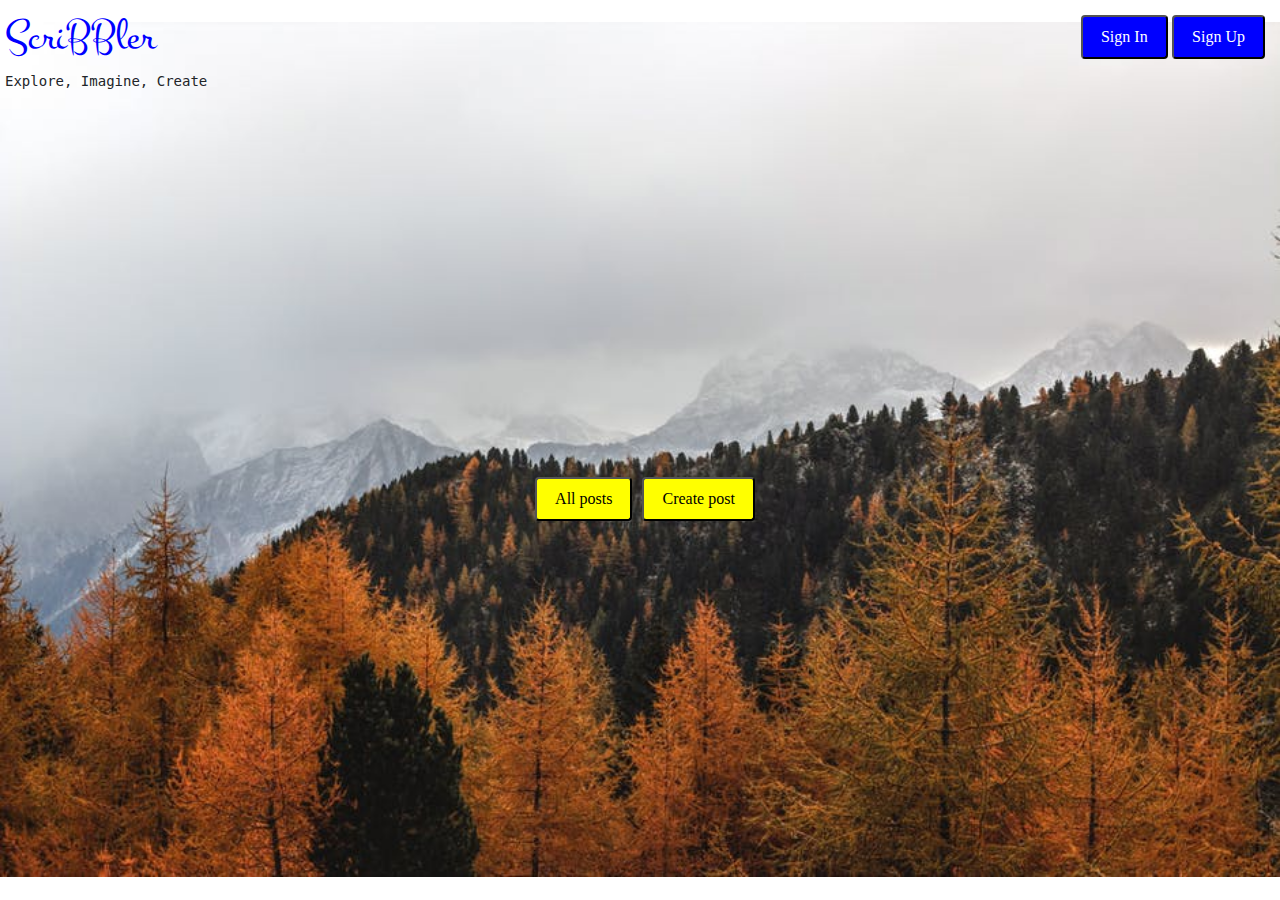
<file: index.html>
<!DOCTYPE html>
<html>

<head>
    <!-- TODO: Include Font Awesome file here -->

    <link rel="stylesheet" href="https://maxcdn.bootstrapcdn.com/bootstrap/4.0.0/css/bootstrap.min.css"
          integrity="sha384-Gn5384xqQ1aoWXA+058RXPxPg6fy4IWvTNh0E263XmFcJlSAwiGgFAW/dAiS6JXm" crossorigin="anonymous">

    <!-- TODO: Include Google Fonts file here -->
    <link href="https://fonts.googleapis.com/css2?family=Montez&display=swap" rel="stylesheet">
    <link href="https://fonts.googleapis.com/css2?family=Montez&family=Ubuntu+Mono&display=swap" rel="stylesheet">

    <link href='styles\index.css' rel='stylesheet' type='text/css'>
    <link href='styles\common.css' rel='stylesheet' type='text/css'>
    <title>ScriBBler</title>
</head>

<body>
<!-- TODO: Include all your code for the header and home page here -->
<script src="scripts\common.js"></script>
<div id="main-container-div">

    <div class="header">
        <div class="title-container">
            <p class="title">ScriBBler</p>
            <p class="sub-title">Explore, Imagine, Create</p>
        </div>

        <div class="login-buttons-container">
            <button onclick="showSignInModal()" class="blue-button" type="button">Sign In</button>
            <button onclick="showSignUpModal()" class="blue-button" type="button">Sign Up</button>
        </div>

    </div>
    <div class="postButtons">
        <!-- Insert code for All Posts & Create Post button here -->
        <button onclick="navigateToBlogList()" class="yellow-button" type="button">All posts</button>
        <button onclick="showCreatePost()" class="yellow-button" type="button">Create post</button>
    </div>


</div>

<div>
    <!-- Insert code for Sign In modal here -->
    <div class="modal" id="signin-modal">
        <div class="modal-content">

            <div class="modal-head">
                <span onclick="hideSignInModal()" id="close" class="close">&times;</span>
                <h2 class="modal-title">Welcome Back!</h2>
            </div>
            <hr>
            <form>
                <label for="username" class="label-text">Username</label>
                <input type="text" id="username" placeholder="Enter Username" required>
                <label for="password" class="label-text">Password</label>
                <input type="password" id="password" placeholder="Enter Password" required>
                <button type="submit" onclick="signin(username, password)" class="signin-btn">Sign In</button>
            </form>

            <p class="bottom-banner">Not a member?<span onclick="hideSignInModal();showSignUpModal()" class=signup>Sign Up</span></p>
        </div>
    </div>

</div>

<!-- Insert code for Sign Up modal here -->
<div>
    <div class="modal" id="signup-modal">
        <div class="modal-content">

            <div class="modal-head">
                <span onclick="hideSignUpModal()" id="close" class="close">&times;</span>
                <h2 class="modal-title">Get Started</h2>
            </div>
            <hr>
            <form>
                <label for="fullname" class="label-text">Full name</label>
                <input type="text" id="fullname" placeholder="Enter Full Name" required>
                <label for="username" class="label-text">Username</label>
                <input type="text" id="username" placeholder="Enter Username" required>
                <label for="password" class="label-text">Password</label>
                <input type="password" id="password" placeholder="Enter Password" required>
                <label for="confirmpassword" class="label-text">Confirm Password</label>
                <input type="password" id="confirm_password" placeholder="Confirm Password" required>
                <button type="submit" onclick="signup(firstName,lastName, email, password, mobile)" class="signin-btn">Sign up</button>
            </form>
        </div>
    </div>
</div>

<div>
    <!-- Insert code for Create Post modal here -->
    <div class="modal" id="create-post-modal">

        <div class="post-modal-content">

            <div class="modal-head">
                <span onclick="hideCreatePostModal()" id="close" class="close">&times;</span>
                <h2 class="modal-title">Pen your post</h2>
            </div>
            <form id=create-post-form>
                <label for="title" class="label-text">Title</label>
                <input type="text" id="title" placeholder="" required>
                <label for="content" class="label-text">Content</label>
                <textarea cols="50" rows="15" name="post-details" form="create-post-form"></textarea>
                <button type="submit" onclick="createPost()" class="create-btn">Create</button>
            </form>
        </div>
    </div>
</div>


<!-- Place all Javascript for header in this file -->
<script src="scripts\common.js"></script>
<!-- Place all Javascript for rest of the elements in this file -->
<script src="scripts\index.js"></script>

</body>

</html>
</file>
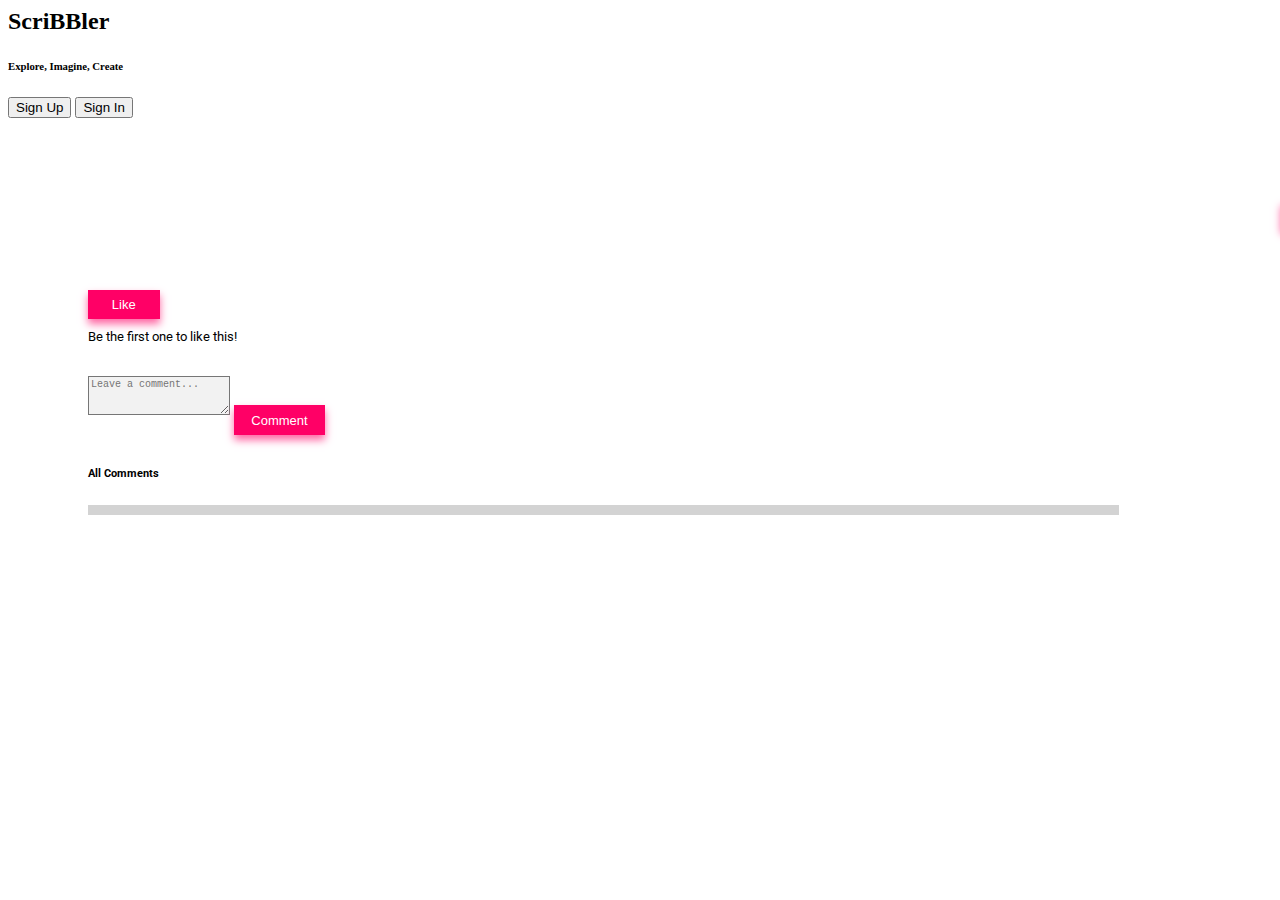
<file: html/post.html>
<!DOCTYPE html5>
<html>

<head>
    <title>Post Details</title>

    <!-- Bootstrap Link -->
    <link href="https://cdn.jsdelivr.net/npm/bootstrap@5.0.0-beta3/dist/css/bootstrap.min.css" rel="stylesheet"
          integrity="sha384-eOJMYsd53ii+scO/bJGFsiCZc+5NDVN2yr8+0RDqr0Ql0h+rP48ckxlpbzKgwra6" crossorigin="anonymous">

    <!-- TODO: Include Font Awesome file here -->
    <link rel="stylesheet" href="https://pro.fontawesome.com/releases/v5.10.0/css/all.css"
          integrity="sha384-AYmEC3Yw5cVb3ZcuHtOA93w35dYTsvhLPVnYs9eStHfGJvOvKxVfELGroGkvsg+p" crossorigin="anonymous"/>

    <!-- TODO: Include Google Fonts file here -->
    <link rel="preconnect" href="https://fonts.gstatic.com">
    <link href="https://fonts.googleapis.com/css2?family=Montez&family=Ubuntu+Mono&display=swap" rel="stylesheet">
    <link rel="preconnect" href="https://fonts.gstatic.com">
    <link href="https://fonts.googleapis.com/css2?family=Roboto&display=swap" rel="stylesheet">


    <link rel="stylesheet" href="../styles/post.css">
    <link rel="stylesheet" href="../styles/common.css">
</head>

<body>
<!-- Header of the Post page -->
<header>
    <nav class="navbar navbar-light bg-transparent">
        <div class="container-fluid">
            <div class="navbar-brand mb-0 h1">
                <h2 class="brand1">ScriBBler</h2>
                <h6 class="brand2">Explore, Imagine, Create</h6>
            </div>

            <div class="button d-flex gap-2">
                <button class="btn signin" data-toggle="modal" data-target="#signUP-modal" type="submit">Sign Up
                </button>
                <button class="btn signin" data-toggle="modal" data-target="#signIN-modal" type="submit">Sign In
                </button>
            </div>
        </div>
    </nav>
</header>

<!-- Layout for all Contents of Post page -->
<div class="layout">

    <!-- Post Heading -->
    <div class="heading">
        <h3 class="titleText" id="postTitle"></h3>
    </div>

    <!-- Post AuthorName and Edit button -->
    <div class="authName">
        <p id="authorName"></p>
        <button type="button" id="editBtn" onclick="editPost()">Edit <i class="fas fa-edit"></i></button>
    </div>

    <!-- Post Blog Content -->
    <div class="postContent">
        <p id="postText"></p>
    </div>

    <!-- Like button -->
    <div class="likeBox">
        <button type="button" id="likeBtn" onclick="postLiked()"><i class="fas fa-thumbs-up"></i> Like</button>
        <br>
        <span id="likeMsg">Be the first one to like this!</span>
    </div>

    <!-- Comment Box and Comment button -->
    <div class="commentSection">
        <textarea class="form-control" id="inputComment" rows="3" placeholder="Leave a comment..."></textarea>
        <button type="button" id="commentBtn" onclick="addComment(inputComment)">Comment</button>
        <br>
    </div>


    <!-- Comments List -->
    <div class="commentList">
        <h6>All Comments</h6>
        <div id="allComments"></div>
    </div>
</div>

<!-- Modal for SignUp button -->
<div class="modal fade" id="signUP-modal" tabindex="-1" role="dialog" aria-labelledby="staticBackdropLabel"
     aria-hidden="true">
    <div class="modal-dialog modal-dialog-centered" id="signUpModal" role="document">
        <div class="modal-content">
            <div class="modal-header">
                <h5 class="modal-title" id="staticBackdropLabel">Get Started</h5>
                <button type="button" class="btn-close" data-dismiss="modal" aria-label="Close"></button>
            </div>
            <div class="modal-body">
                <form>
                    <div class="form-group">
                        <label for="inputName">Name</label>
                        <input type="text" class="form-control" id="inputName" placeholder="Enter your name" required>
                    </div>
                    <br>
                    <div class="form-group">
                        <label for="userName1">Username</label>
                        <input type="text" class="form-control" id="userName1" placeholder="Enter your username"
                               required>
                    </div>
                    <br>
                    <div class="form-group">
                        <label for="userPassword1">Password</label>
                        <input type="password" class="form-control" id="userPassword1" placeholder="Enter your password"
                               required>
                    </div>
                    <br>
                    <div class="form-group">
                        <label for="confirmPassword">Confirm Password</label>
                        <input type="password" class="form-control" id="confirmPassword"
                               placeholder="Re-enter your password" required>
                    </div>
                    <br>
                    <div class="modal-footer justify-content-center footer">
                        <button type="submit" class="btn" id="signUp">Sign Up</button>
                    </div>
                </form>
            </div>
        </div>
    </div>
</div>

<!-- Modal for SignIn button -->
<div class="modal fade" id="signIN-modal" tabindex="-1" role="dialog" aria-labelledby="staticBackdropLabel"
     aria-hidden="true">
    <div class="modal-dialog modal-dialog-centered" id="signInModal" role="document">
        <div class="modal-content">
            <div class="modal-header">
                <h5 class="modal-title" id="staticBackdropLabel">Welcome Back!</h5>
                <button type="button" class="btn-close" data-dismiss="modal" aria-label="Close"></button>
            </div>
            <div class="modal-body">
                <form action="">
                    <div class="form-group">
                        <label for="userName2" aria-required="true">Username</label>
                        <input type="text" class="form-control" id="userName2" placeholder="Enter your username"
                               required>
                    </div>
                    <br>
                    <div class="form-group">
                        <label for="userPassword2">Password</label>
                        <input type="password" class="form-control" id="userPassword2" placeholder="Enter your password"
                               required>
                    </div>
                    <br>
                    <div class="modal-footer justify-content-center footer">
                        <button type="submit" class="btn" id="signIn">Sign In</button>
                        <p id="msg">Not a member ? <a id="msg2" href="#" data-toggle="modal" data-target="#signUP-modal"
                                                      data-dismiss="modal">Sign Up</a></p>
                    </div>
                </form>
            </div>
        </div>
    </div>
</div>

<script src="../scripts/post.js"></script>
<script src="https://code.jquery.com/jquery-3.5.1.slim.min.js"
        integrity="sha384-DfXdz2htPH0lsSSs5nCTpuj/zy4C+OGpamoFVy38MVBnE+IbbVYUew+OrCXaRkfj"
        crossorigin="anonymous"></script>
<script src="https://cdn.jsdelivr.net/npm/popper.js@1.16.1/dist/umd/popper.min.js"
        integrity="sha384-9/reFTGAW83EW2RDu2S0VKaIzap3H66lZH81PoYlFhbGU+6BZp6G7niu735Sk7lN"
        crossorigin="anonymous"></script>
<script src="https://cdn.jsdelivr.net/npm/bootstrap@4.6.0/dist/js/bootstrap.min.js"
        integrity="sha384-+YQ4JLhjyBLPDQt//I+STsc9iw4uQqACwlvpslubQzn4u2UU2UFM80nGisd026JF"
        crossorigin="anonymous"></script>
</body>
</html>
</file>
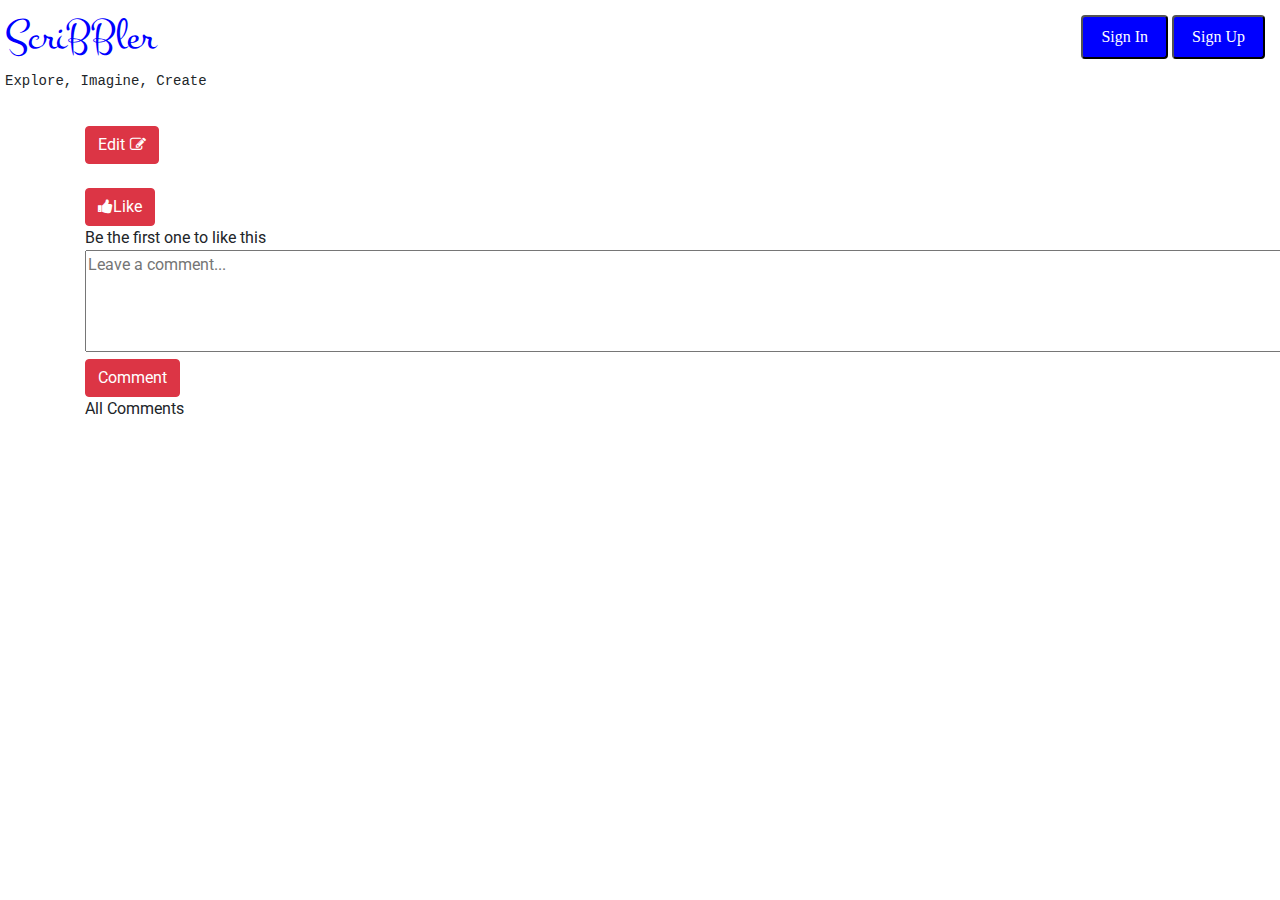
<file: html/posts.html>
<!DOCTYPE html>
<html>

<head>
    <!-- TODO: Include Font Awesome file here -->
    <!-- TODO: Include Google Fonts file here -->
    <link rel="stylesheet" href="https://maxcdn.bootstrapcdn.com/bootstrap/4.0.0/css/bootstrap.min.css"
          integrity="sha384-Gn5384xqQ1aoWXA+058RXPxPg6fy4IWvTNh0E263XmFcJlSAwiGgFAW/dAiS6JXm" crossorigin="anonymous">
    <link href="https://fonts.googleapis.com/css?family=Montez|Roboto|Ubuntu+Mono&display=swap" rel="stylesheet">
    <link rel="stylesheet" type="text/css" href="../styles/common.css" />
    <link rel="stylesheet" type="text/css" href="../styles/post.css" />
    <link rel="stylesheet" href="https://cdnjs.cloudflare.com/ajax/libs/font-awesome/4.7.0/css/font-awesome.min.css">
    <title>ScriBBler</title>
</head>

<body style=" background-color: white;">

<div id="main-container-div">
    <div class="header">
        <div class="title-container">
            <p class="title">ScriBBler</p>
            <p class="sub-title">Explore, Imagine, Create</p>
        </div>

        <div class="login-buttons-container">
            <button onclick="showSignInModal()" class="blue-button" type="button">Sign In</button>
            <button onclick="showSignUpModal()" class="blue-button" type="button">Sign Up</button>
        </div>

    </div>

</div>

<div>
    <!-- Insert code for Sign In modal here -->
    <div class="modal" id="signin-modal">
        <div class="modal-content">

            <div class="modal-head">
                <span onclick="hideSignInModal()" id="close" class="close">&times;</span>
                <h2 class="modal-title">Welcome Back!</h2>
            </div>
            <hr>
            <form>
                <label for="username" class="label-text">Username</label>
                <input type="text" id="username" placeholder="Enter Username" required>
                <label for="password" class="label-text">Password</label>
                <input type="password" id="password" placeholder="Enter Password" required>
                <button type="submit" onclick="signin(username, password)" class="signin-btn">Sign In</button>
            </form>

            <p class="bottom-banner">Not a member?<span onclick="hideSignInModal();showSignUpModal()" class=signup>Sign Up</span></p>
        </div>
    </div>
</div>

<!-- Insert code for Sign Up modal here -->
<div>
    <div class="modal" id="signup-modal">
        <div class="modal-content">

            <div class="modal-head">
                <span onclick="hideSignUpModal()" id="close" class="close">&times;</span>
                <h2 class="modal-title">Get Started</h2>
            </div>
            <hr>
            <form>
                <label for="fullname" class="label-text">Full name</label>
                <input type="text" id="fullname" placeholder="Enter Full Name" required>
                <label for="username" class="label-text">Username</label>
                <input type="text" id="username" placeholder="Enter Username" required>
                <label for="password" class="label-text">Password</label>
                <input type="password" id="password" placeholder="Enter Password" required>
                <label for="confirmpassword" class="label-text">Confirm Password</label>
                <input type="password" id="confirm_password" placeholder="Confirm Password" required>
                <button type="submit" onclick="signup(firstName,lastName, email, password, mobile)" class="signin-btn">Sign up</button>
            </form>
        </div>
    </div>
</div>

<div class="post container">
    <div class="heading-content" id="edit-heading" contenteditable="true"></div>
    <div class="author">
        <div class="author-name"></div>
        <div>
            <button id="edit-button" type="button" class="btn btn-danger" onclick="onEdit()">Edit<i
                    class="fa fa-edit" style="padding-left: 5px;"></i></button>
        </div>
    </div>


    <div class="post-content" id="edit-contenttext" contenteditable="true">
    </div>

    <button id="like-button" type="button" class="btn btn-danger" onclick="countLikes()"><i
            class="fa fa-thumbs-up"></i><span id="likeButton">Like</span></button>
    <div id="showCount">Be the first one to like this</div>

    <textarea id="comment" rows="4" cols="135" placeholder="Leave a comment..." name="comment"></textarea>
    <div><button id="comment-button" type="button" class="btn btn-danger"
                 onclick="addComment(comment)">Comment</button></div>
    <div id="allCommentsHeading">All Comments</div>
    <div class="comment-container">
        <div id="comments">
        </div>
    </div>

</div>


<script src="https://code.jquery.com/jquery-3.4.1.slim.min.js"
        integrity="sha384-J6qa4849blE2+poT4WnyKhv5vZF5SrPo0iEjwBvKU7imGFAV0wwj1yYfoRSJoZ+n"
        crossorigin="anonymous"></script>
<script src="https://cdn.jsdelivr.net/npm/popper.js@1.16.0/dist/umd/popper.min.js"
        integrity="sha384-Q6E9RHvbIyZFJoft+2mJbHaEWldlvI9IOYy5n3zV9zzTtmI3UksdQRVvoxMfooAo"
        crossorigin="anonymous"></script>
<script src="https://stackpath.bootstrapcdn.com/bootstrap/4.4.1/js/bootstrap.min.js"
        integrity="sha384-wfSDF2E50Y2D1uUdj0O3uMBJnjuUD4Ih7YwaYd1iqfktj0Uod8GCExl3Og8ifwB6"
        crossorigin="anonymous"></script>

<script src=../scripts/post.js> </script>
<script src=../scripts/common.js> </script>
</body>
</html>
</file>
<file: styles/post.css>
.layout {
    width: 100%;
    padding-left: 5em;
    padding-right: 5em;
    margin-left: auto;
    margin-right: auto;
    margin-bottom: 50px;
    font-family: 'Roboto', sans-serif;
}

.heading {
    padding: 1em 0 1em 0;
    text-align: center;
    margin-bottom: 1em;
    margin-top: 1em;
}

.authName {
    margin-bottom: 1em;
    display: flex;
    flex-direction: row;
    justify-content: space-between;
}

#authorName {
    font-size: 1.3em;
}

#editBtn, #likeBtn, #commentBtn, #saveBtn {
    background-color: #ff0066;
    border: 0;
    color: white;
    width: 5.5em;
    height: 2.2em;
    box-shadow: 0 5px 8px #ff66a3;
    font-size: small;
}

#commentBtn {
    width: 7em;
    height: 2.3em;
}

.postContent {
    text-align: justify;
    text-justify: auto;
    margin-bottom: 1em;
    font-size: 1em;
    /* font-family: 'Roboto', sans-serif; */
    margin-bottom: 3em;
}

.likeBox {
    margin-bottom: 2em;

}

#likeBtn {
    margin-bottom: 10px;

}

#likeMsg {
    font-size: small;
}

#inputComment {
    background-color: #f2f2f2;
    font-size: small;
    margin-bottom: 1em;
}

.commentSection {
    margin-bottom: 2em;
}

.singleComment {
    height: 40px;
    padding: 10px 10px 0 10px;
    background-color: white;
    align-content: center;
    margin-bottom: 10px;
}

#allComments {
    display: flex;
    flex-direction: column-reverse;
    background-color: lightgrey;
    width: 80%;
    padding: 10px 10px 0 10px;
}
</file>
<file: styles/common.css>
.header{
    display: flex;
    flex-direction: row;
    justify-content: space-between;
    margin: 5px;
}

.title-container{
    display: flex;
    flex-direction: column;
    justify-content: space-between;
}

.title {
    font-family: Montez, cursive;
    font-size: 44px;
    margin: 0px;
    color: blue;
}

.sub-title {
    font-family: "Ubuntu Mono", monospace;
    font-size: 14px;
    margin: 0px;
}

.blue-button{
    background-color: blue;
    padding-top: 8px;
    padding-bottom: 8px;
    padding-right: 18px;
    padding-left:18px;
    color:white;
    font-family: 'Ubuntu Condensed';
    font-size: 16px;
    border-radius: 4px;
}

.login-buttons-container{
    padding: 10px;
}

.modal {
    display: none;
    position: fixed;
    z-index: 1;
    left: 0;
    top: 0;
    width: 100%;
    height: 100%;
    overflow: auto;
    background-color: rgb(0,0,0);
    background-color: rgba(0,0,0,0.4);
    justify-content: center;
    align-items: center;
    color: black;
}

form {
    display: flex;
    flex-direction: column;
}

input {
    padding: 10px;
    outline: none;
    font-family: Roboto;
}

.label-text {
    font-weight: bold;
    margin: 10px 0;
    font-family: Roboto;
}

.modal-content{
    background-color: #fefefe;
    margin: auto;
    padding: 20px;
    border: 1px solid #888;
    width: 30%;
}

.modal-head {
    display: flex;
    flex-direction: column;
}

.close {
    display: flex;
    align-self: flex-end;
    cursor: pointer;
}

.modal-title{
    align-self: flex-start;
    font-family: Roboto;
}

.signin-btn {
    background-color: green;
    padding: 10px;
    border: none;
    color: #fff;
    font-size: 16px;
    margin-top: 20px;
    cursor: pointer;
    font-family: Roboto;
    border-radius: 4px;
}

.signup{
    color: blue;
    font-weight: bolder;
    margin-left: 10px;
    cursor: pointer;
    font-family: Roboto;
}

.bottom-banner{
    font-family: Roboto;
    align-items: center;
    justify-content: center
}
</file>
